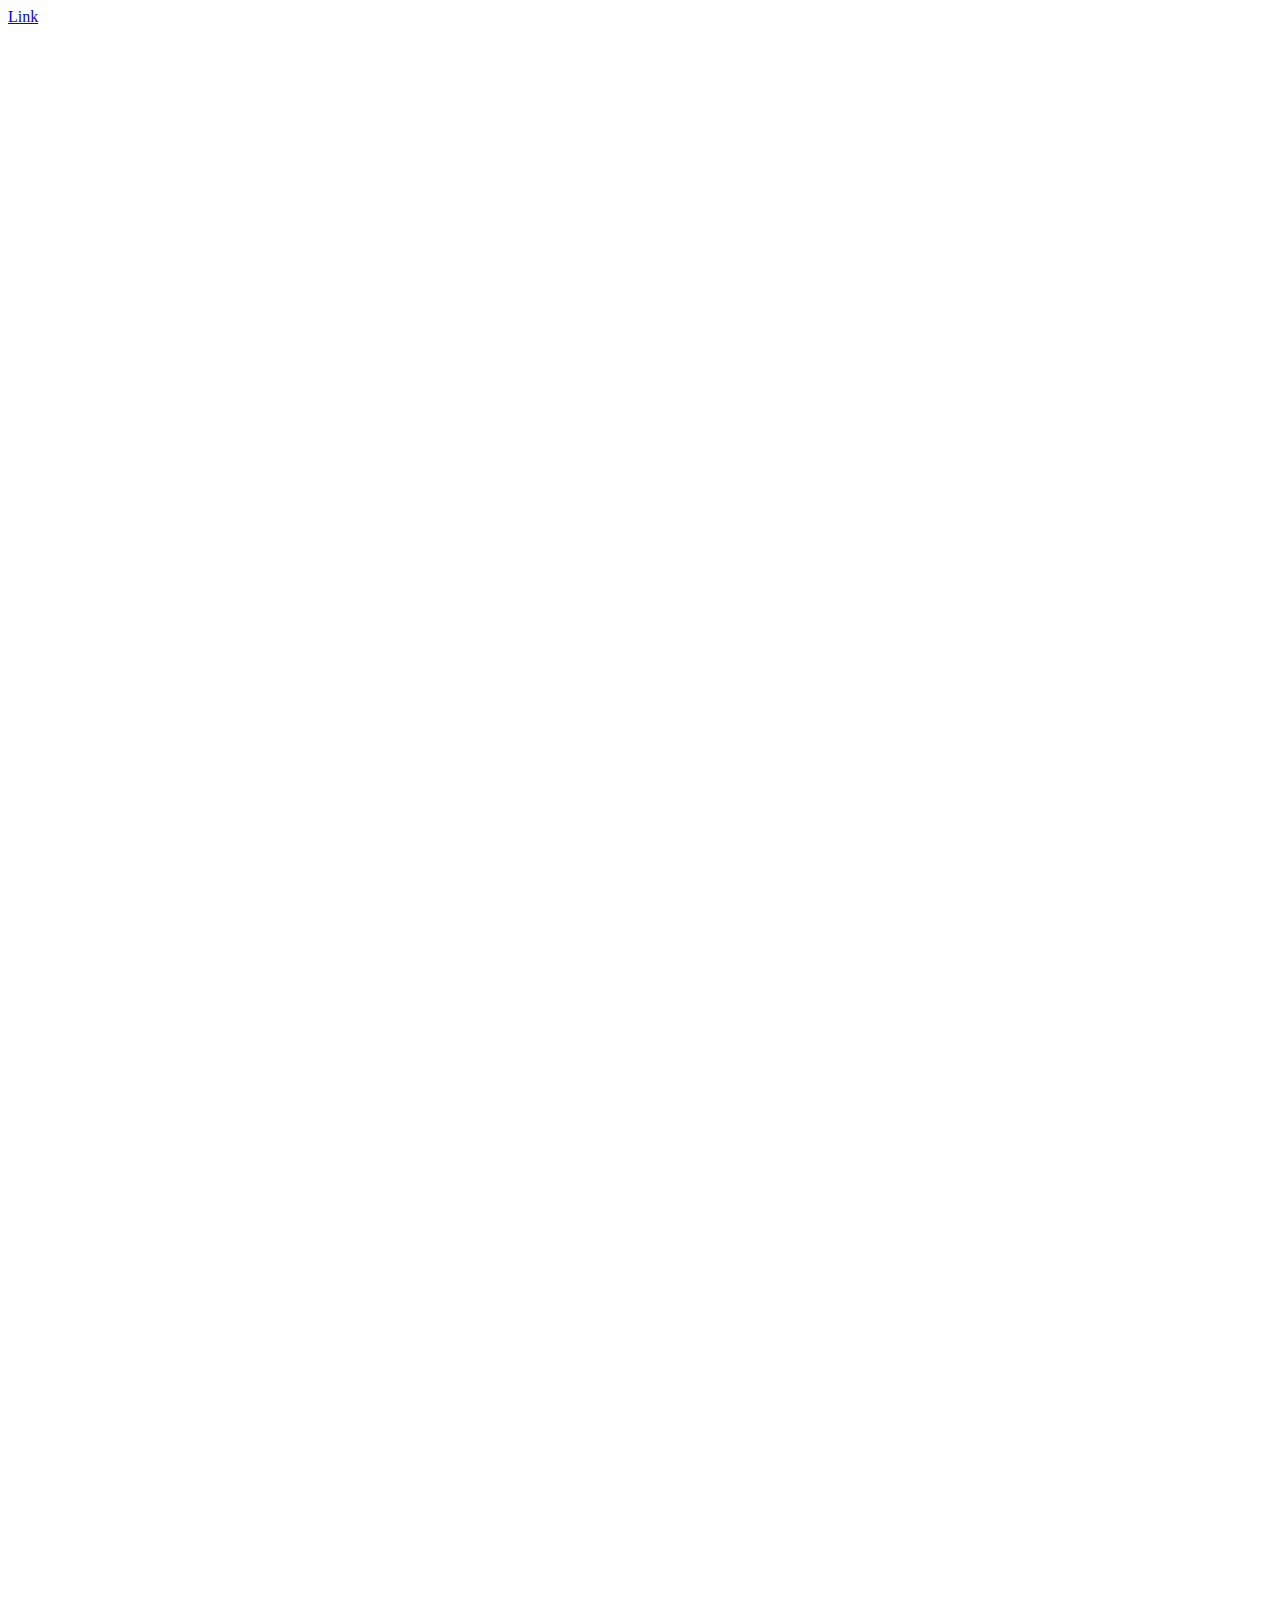
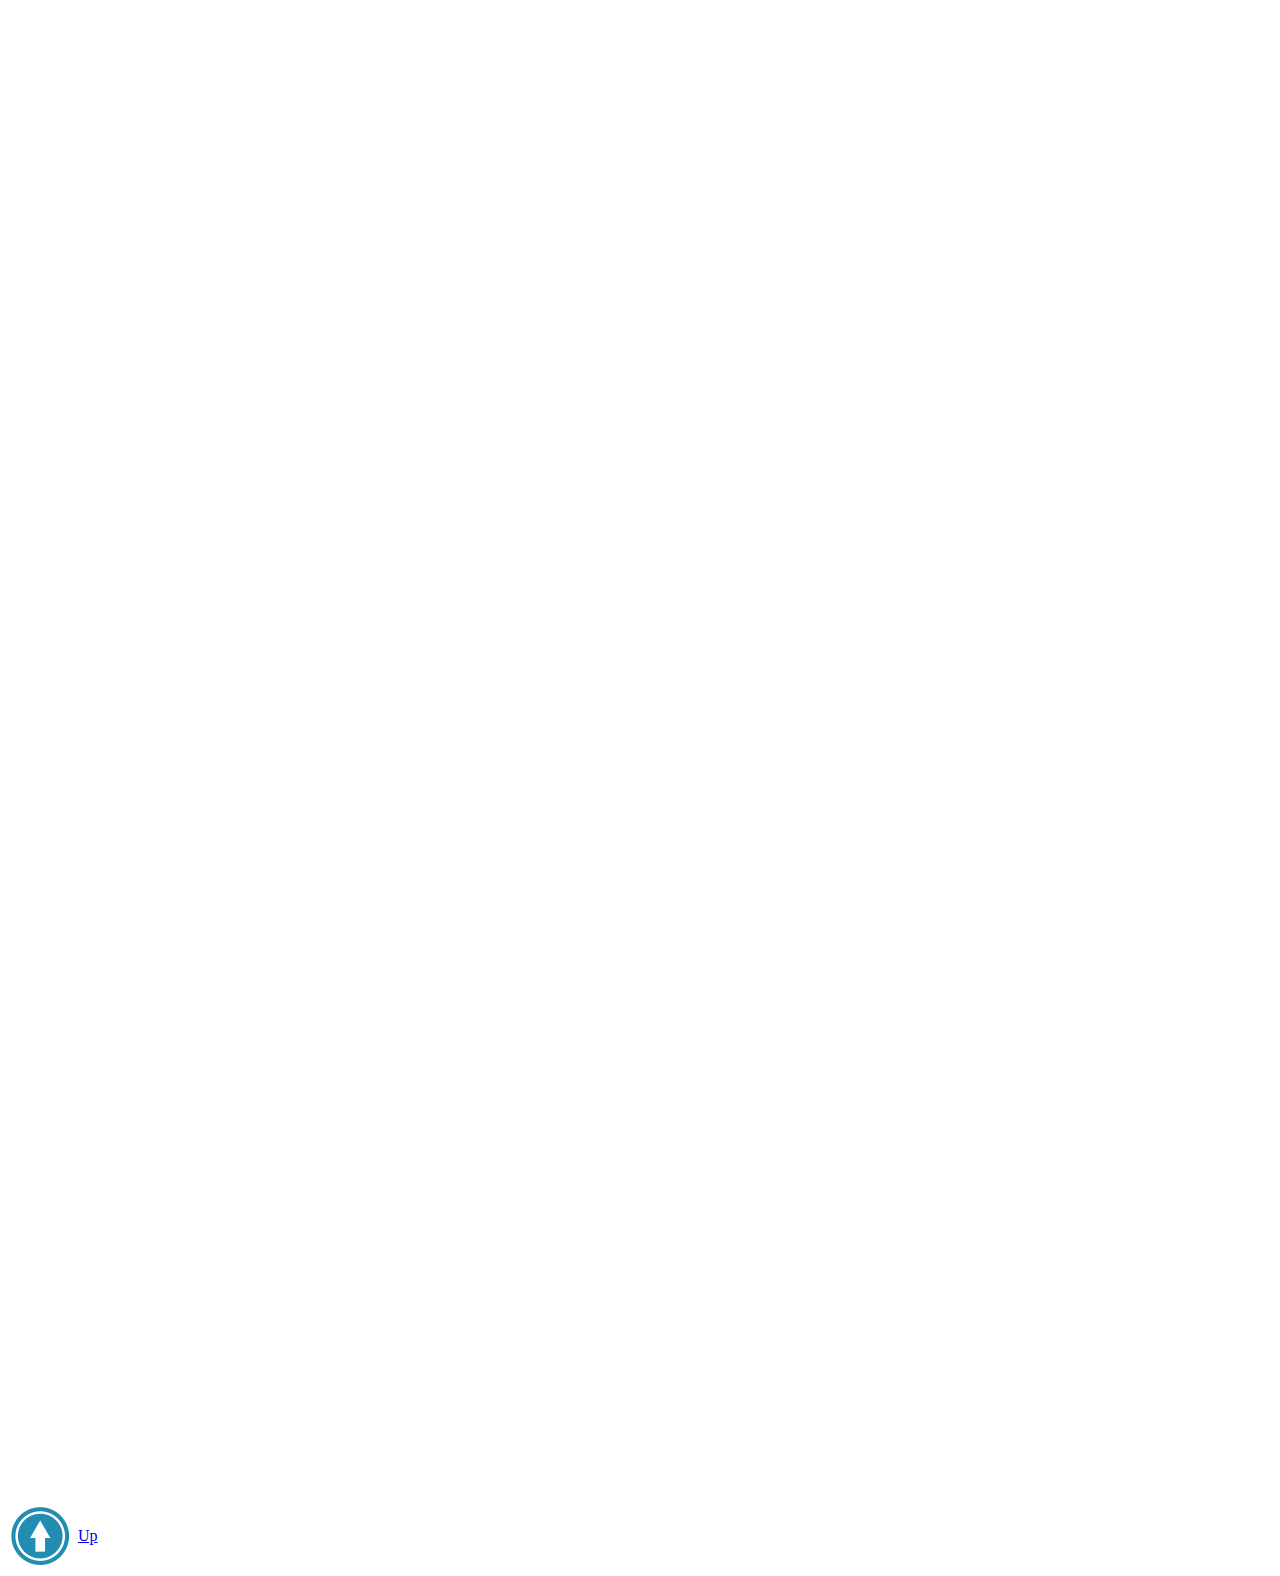
<file: index.html>
<!DOCTYPE html>
<html>
    <head>
        <title>Hello world</title>
        <meta charset="utf-8">
    </head>
    <style>
        a[type="up"]{
            display: inline-block;
            line-height: 64px;
            padding-left: 70px;
            background: url(up.png) no-repeat;
        }
    </style>
    <body>





        <a href="#bottom">Link</a>
        <br></br>
    <br></br>
<br></br>
<br></br>
<br></br>
<br></br>
<br></br>
<br></br>
<br></br>
<br></br>
<br></br>
<br></br>
<br></br>
<br></br>
<br></br>
<br></br>
<br></br>
<br></br>
<br></br>
<br></br>
<br></br>
<br></br>
<br></br>
<br></br>
<br></br>
<br></br>
<br></br>
<br></br>
<br></br>
<br></br>
<br></br>
<br></br>
<br></br>
<br></br>
<br></br>
<br></br>
<br></br>
<br></br>
<br></br>
<br></br>
<br></br>
<br></br>
<br></br>
<br></br>
<br></br>
<br></br>
<br></br>
<br></br>
<br></br>
<br></br>
<br></br>
<br></br>
<br></br>
<br></br>
<br></br>
<br></br>
<br></br>
<br></br>
<br></br>
<br></br>
<br></br>
<br></br>
<br></br>
<br></br>
<br></br>
<br></br>
<br></br>
<br></br>
<br></br>
<br></br>
<br></br>
<br></br>
<br></br>
<br></br>
<br></br>
<br></br>
<br></br>
<br></br>
<br></br>
<br></br>
<br></br>
<br></br>
<br></br>
<br></br>
<br></br>
<br></br>
<a href="#top" type="up">Up</a>
    </body>
</html>
</file>
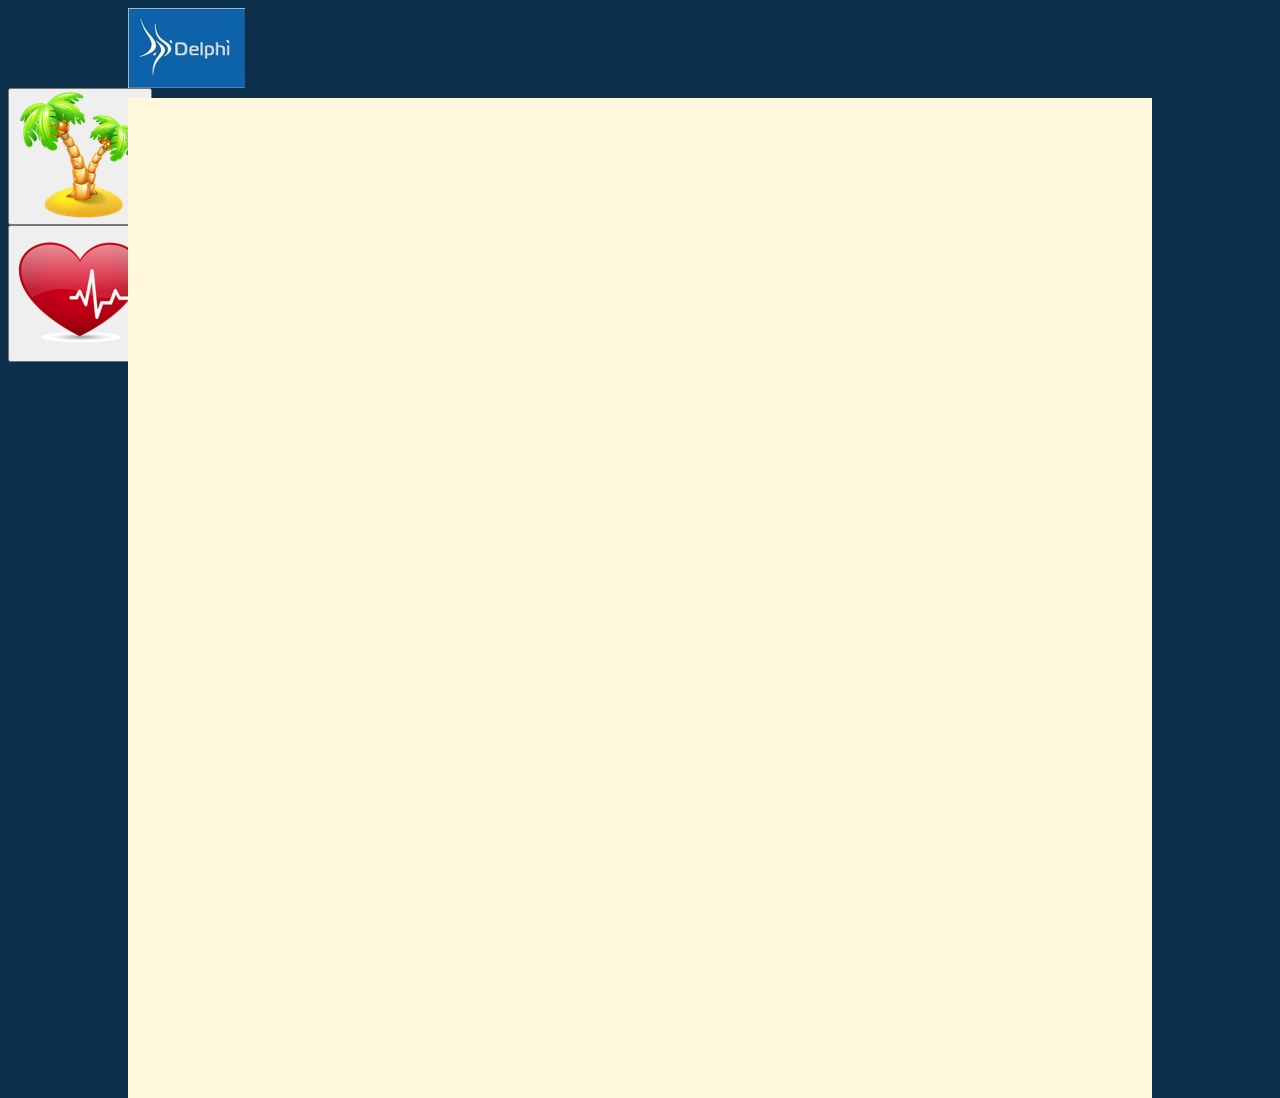
<file: CSS3_test/index.html>
<!DOCTYPE html>
<html>

    <head>

        <meta http-equiv="content-type" content="text/html" charset="utf-8">
        <link rel="stylesheet" type="text/css" href="style.css"/>
        <title>CSS3_first try</title>

        <style type="text/css">
        </style>
    </head>
    <body>

        <div id="mainHeadBlock" class="MainHead">
            <div id="mainCenter" class="MainHead">
                <div id="icon" class="MainHead"></div>



            </div>


        </div>

        <div class="MainBody">

        </div>
        <div class="MenuBody">
            <button type="button" name="vacation" class="menuButton" contextmenu="Vacation"><img src="vacation.png"></button>
            <br/>
            <button type="button" name="SickLeave" class="menuButton"><img src="heart.png"></button>
            <a href="#" ></a>

        </div>
    </body>
</html>
</file>
<file: CSS3_test/style.css>
#textStyle
{
    font-size: 1.1em;
}

#textStyle:hover
{
    font-size: 1.3em;
}

#testBlock
{

    background-image: url(dJlH0Vby3iQ.jpeg);
    border: 2px solid silver;
    height: 50px;
}

.MainHead
{
    background-color: #0c2f4b;
    height: 80px;
}

#mainCenter
{
    position: absolute;
    width: 80%;
    left: 10%;

}

#icon
{
    width: 117px;
    background-image: url(blue_icone.png);
    position: absolute;
    left: 0%;
}

.MainBody
{
    background-color: cornsilk;
    position: absolute;
    margin-top: 10px;
    width: 80%;
    left: 10%;
    height: 1000px;
}

.menuButton:hover
{
    margin-top: 15px;
    margin-left: 15px;
    border: 0px;
}

.MenuBody
{

}

#loginPageBodyq
{
    background-color: #0c2f4b;
    width: 100%;
    height: 100%;
    display: flex;
    justify-content: center;
    align-content: center;
    vertical-align:sub;
}


.loginBlock
{
    background-color:aliceblue;
    width: 500px;
    height: 100%;

    min-height: 700px;
    min-width: 500px;
}

@import url(https://fonts.googleapis.com/css?family=Roboto:300);

.login-page {
  width: 460px;
  padding: 8% 0 0;
  margin: auto;
}
.form {
  position: relative;
  z-index: 0;
  background: #ffffff;
  max-width: 460px;
  margin: 0 auto 50px;
  padding: 45px;
  text-align: center;
  box-shadow: 0 0 20px 0 rgba(0, 0, 0, 0.2), 0 5px 5px 0 rgba(0, 0, 0, 0.24);
}

.imageContainer
{
    position: relative;
    text-align: center;
    }

.form input {
  font-family: "Roboto", sans-serif;
  outline: 0;
  background: #f2f2f2;
  width: 100%;
  border: 0;
  margin: 0 0 15px;
  padding: 15px;
  box-sizing: border-box;
  font-size: 14px;
}
.form button {
  font-family: "Roboto", sans-serif;
  text-transform: uppercase;
  outline: 0;
  background: #0c2f4b;
  width: 100%;
  border: 0;
  padding: 15px;
  color: #FFFFFF;
  font-size: 1.1em;
  -webkit-transition: all 0.3 ease;
  transition: all 0.3 ease;
  cursor: pointer;
}
.form button:hover,.form button:active,.form button:focus {
  background-color: #0763ae;
}
.form .message {
  margin: 15px 0 0;
  color: #b3b3b3;
  font-size: 12px;
}
.form .message a {
  color: #4CAF50;
  text-decoration: none;
}

.container {
  position: relative;
  z-index: 1;
  max-width: 300px;
  margin: 0 auto;
}
.container:before, .container:after {
  content: "";
  display: block;
  clear: both;
}
.container .info {
  margin: 50px auto;
  text-align: center;
}
.container .info h1 {
  margin: 0 0 15px;
  padding: 0;
  font-size: 36px;
  font-weight: 300;
  color: #1a1a1a;
}
.container .info span {
  color: #4d4d4d;
  font-size: 12px;
}
.container .info span a {
  color: #000000;
  text-decoration: none;
}
.container .info span .fa {
  color: #EF3B3A;
}
body {
  background: #0c2f4b; /* fallback for old browsers */

  font-family: "Roboto", sans-serif;
  -webkit-font-smoothing: antialiased;
  -moz-osx-font-smoothing: grayscale;
}

.welcome
{
    color: #ffffff;
    text-align: center;
    font-size: 3.2em;
}
</file>
